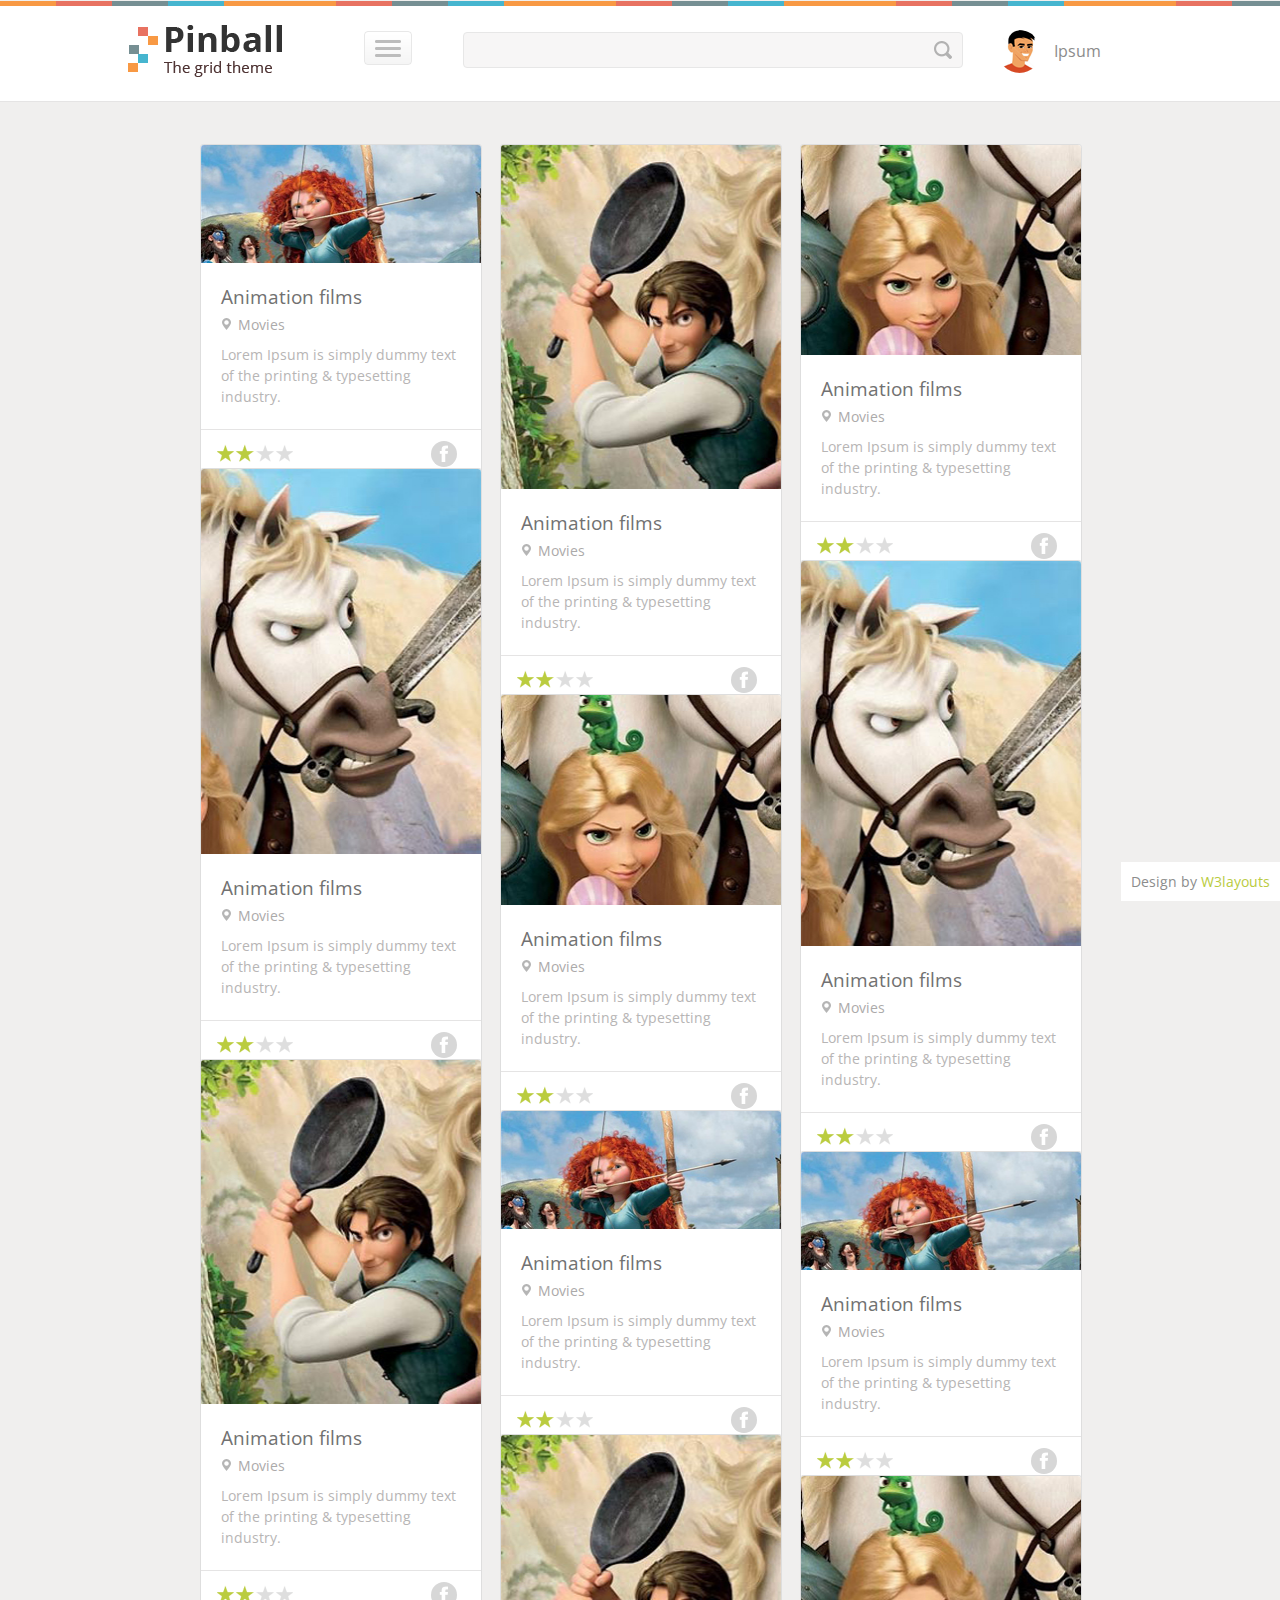
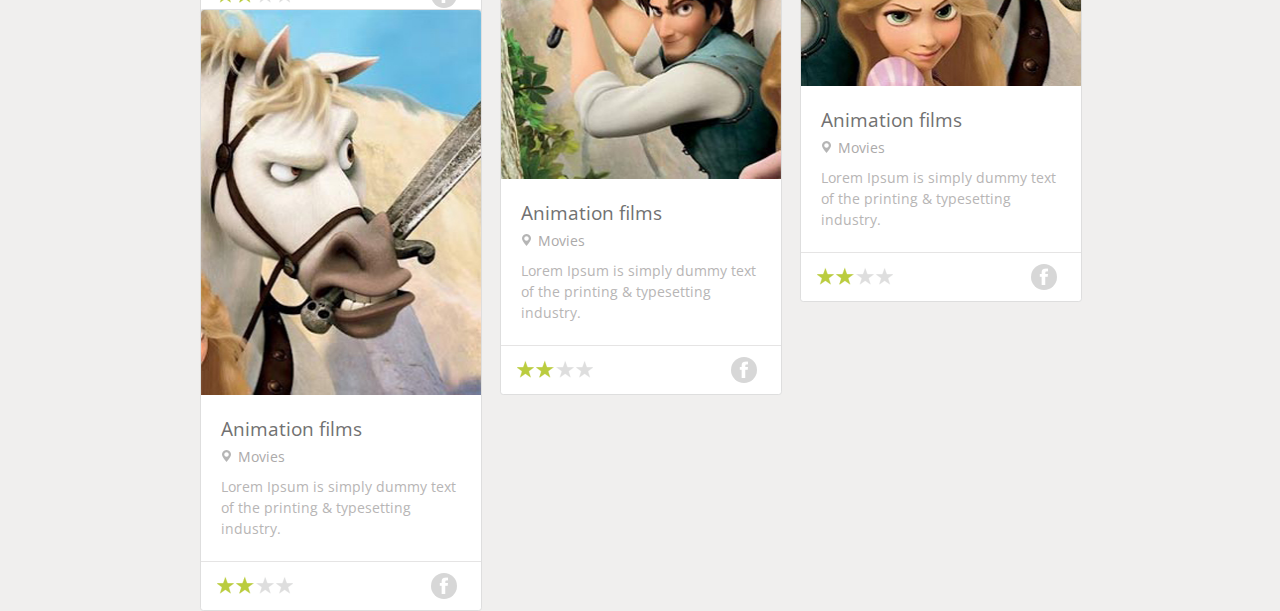
<file: web/index.html>
<!--
Author: W3layouts
Author URL: http://w3layouts.com
License: Creative Commons Attribution 3.0 Unported
License URL: http://creativecommons.org/licenses/by/3.0/
-->
<!DOCTYPE HTML>
<html>
	<head>
		<title>Pinball Website Template | Home :: w3layouts</title>
		<link href="css/style.css" rel='stylesheet' type='text/css' />
		<meta name="viewport" content="width=device-width, initial-scale=1">
		<link rel="shortcut icon" type="image/x-icon" href="images/fav-icon.png" />
		<script type="application/x-javascript"> addEventListener("load", function() { setTimeout(hideURLbar, 0); }, false); function hideURLbar(){ window.scrollTo(0,1); } </script>
		</script>
		<!----webfonts---->
		<link href='http://fonts.googleapis.com/css?family=Open+Sans:400,300,600,700,800' rel='stylesheet' type='text/css'>
		<!----//webfonts---->
		<!-- Global CSS for the page and tiles -->
  		<link rel="stylesheet" href="css/main.css">
  		<!-- //Global CSS for the page and tiles -->
		<!---start-click-drop-down-menu----->
		<script src="js/jquery.min.js"></script>
        <!----start-dropdown--->
         <script type="text/javascript">
			var $ = jQuery.noConflict();
				$(function() {
					$('#activator').click(function(){
						$('#box').animate({'top':'0px'},500);
					});
					$('#boxclose').click(function(){
					$('#box').animate({'top':'-700px'},500);
					});
				});
				$(document).ready(function(){
				//Hide (Collapse) the toggle containers on load
				$(".toggle_container").hide(); 
				//Switch the "Open" and "Close" state per click then slide up/down (depending on open/close state)
				$(".trigger").click(function(){
					$(this).toggleClass("active").next().slideToggle("slow");
						return false; //Prevent the browser jump to the link anchor
				});
									
			});
		</script>
        <!----//End-dropdown--->
		<!---//End-click-drop-down-menu----->
	</head>
	<body>
		<!---start-wrap---->
			<!---start-header---->
			<div class="header">
				<div class="wrap">
				<div class="logo">
					<a href="index.html"><img src="images/logo.png" title="pinbal" /></a>
				</div>
				<div class="nav-icon">
					 <a href="#" class="right_bt" id="activator"><span> </span> </a>
				</div>
				 <div class="box" id="box">
					 <div class="box_content">        					                         
						<div class="box_content_center">
						 	<div class="form_content">
								<div class="menu_box_list">
									<ul>
										<li><a href="#"><span>home</span></a></li>
										<li><a href="#"><span>About</span></a></li>
										<li><a href="#"><span>Works</span></a></li>
										<li><a href="#"><span>Clients</span></a></li>
										<li><a href="#"><span>Blog</span></a></li>
										<li><a href="contact.html"><span>Contact</span></a></li>
										<div class="clear"> </div>
									</ul>
								</div>
								<a class="boxclose" id="boxclose"> <span> </span></a>
							</div>                                  
						</div> 	
					</div> 
				</div>       	  
				<div class="top-searchbar">
					<form>
						<input type="text" /><input type="submit" value="" />
					</form>
				</div>
				<div class="userinfo">
					<div class="user">
						<ul>
							<li><a href="#"><img src="images/user-pic.png" title="user-name" /><span>Ipsum</span></a></li>
						</ul>
					</div>
				</div>
				<div class="clear"> </div>
			</div>
		</div>
		<!---//End-header---->
		<!---start-content---->
		<div class="content">
			<div class="wrap">
			 <div id="main" role="main">
			      <ul id="tiles">
			        <!-- These are our grid blocks -->
			        <li onclick="location.href='single-page.html';">
			        	<img src="images/img1.jpg" width="282" height="118">
			        	<div class="post-info">
			        		<div class="post-basic-info">
				        		<h3><a href="#">Animation films</a></h3>
				        		<span><a href="#"><label> </label>Movies</a></span>
				        		<p>Lorem Ipsum is simply dummy text of the printing & typesetting industry.</p>
			        		</div>
			        		<div class="post-info-rate-share">
			        			<div class="rateit">
			        				<span> </span>
			        			</div>
			        			<div class="post-share">
			        				<span> </span>
			        			</div>
			        			<div class="clear"> </div>
			        		</div>
			        	</div>
			        </li>
			        <li onclick="location.href='single-page.html';">
			        	<img src="images/img2.jpg" width="282" height="344">
						<div class="post-info">
			        		<div class="post-basic-info">
				        		<h3><a href="#">Animation films</a></h3>
				        		<span><a href="#"><label> </label>Movies</a></span>
				        		<p>Lorem Ipsum is simply dummy text of the printing & typesetting industry.</p>
			        		</div>
			        		<div class="post-info-rate-share">
			        			<div class="rateit">
			        				<span> </span>
			        			</div>
			        			<div class="post-share">
			        				<span> </span>
			        			</div>
			        			<div class="clear"> </div>
			        		</div>
			        	</div>
					</li>
			        <li onclick="location.href='single-page.html';">
			        	<img src="images/img3.jpg" width="282" height="210">
			        	<div class="post-info">
			        		<div class="post-basic-info">
				        		<h3><a href="#">Animation films</a></h3>
				        		<span><a href="#"><label> </label>Movies</a></span>
				        		<p>Lorem Ipsum is simply dummy text of the printing & typesetting industry.</p>
			        		</div>
			        		<div class="post-info-rate-share">
			        			<div class="rateit">
			        				<span> </span>
			        			</div>
			        			<div class="post-share">
			        				<span> </span>
			        			</div>
			        			<div class="clear"> </div>
			        		</div>
			        	</div>
			        </li>
			        <li onclick="location.href='single-page.html';">
			        	<img src="images/img4.jpg" width="282" height="385">
			        	<div class="post-info">
			        		<div class="post-basic-info">
				        		<h3><a href="#">Animation films</a></h3>
				        		<span><a href="#"><label> </label>Movies</a></span>
				        		<p>Lorem Ipsum is simply dummy text of the printing & typesetting industry.</p>
			        		</div>
			        		<div class="post-info-rate-share">
			        			<div class="rateit">
			        				<span> </span>
			        			</div>
			        			<div class="post-share">
			        				<span> </span>
			        			</div>
			        			<div class="clear"> </div>
			        		</div>
			        	</div>
			        </li>
			        <!----//--->
			        <li onclick="location.href='single-page.html';">
			        	<img src="images/img4.jpg" width="282" height="385">
			        	<div class="post-info">
			        		<div class="post-basic-info">
				        		<h3><a href="#">Animation films</a></h3>
				        		<span><a href="#"><label> </label>Movies</a></span>
				        		<p>Lorem Ipsum is simply dummy text of the printing & typesetting industry.</p>
			        		</div>
			        		<div class="post-info-rate-share">
			        			<div class="rateit">
			        				<span> </span>
			        			</div>
			        			<div class="post-share">
			        				<span> </span>
			        			</div>
			        			<div class="clear"> </div>
			        		</div>
			        	</div>
			        </li>
			        <li onclick="location.href='single-page.html';">
			        	<img src="images/img3.jpg" width="282" height="210">
			        	<div class="post-info">
			        		<div class="post-basic-info">
				        		<h3><a href="#">Animation films</a></h3>
				        		<span><a href="#"><label> </label>Movies</a></span>
				        		<p>Lorem Ipsum is simply dummy text of the printing & typesetting industry.</p>
			        		</div>
			        		<div class="post-info-rate-share">
			        			<div class="rateit">
			        				<span> </span>
			        			</div>
			        			<div class="post-share">
			        				<span> </span>
			        			</div>
			        			<div class="clear"> </div>
			        		</div>
			        	</div>
			        </li>
			        <li onclick="location.href='single-page.html';">
			        	<img src="images/img2.jpg" width="282" height="344">
						<div class="post-info">
			        		<div class="post-basic-info">
				        		<h3><a href="#">Animation films</a></h3>
				        		<span><a href="#"><label> </label>Movies</a></span>
				        		<p>Lorem Ipsum is simply dummy text of the printing & typesetting industry.</p>
			        		</div>
			        		<div class="post-info-rate-share">
			        			<div class="rateit">
			        				<span> </span>
			        			</div>
			        			<div class="post-share">
			        				<span> </span>
			        			</div>
			        			<div class="clear"> </div>
			        		</div>
			        	</div>
					</li>
					  <li onclick="location.href='single-page.html';">
			        	<img src="images/img1.jpg" width="282" height="118">
			        	<div class="post-info">
			        		<div class="post-basic-info">
				        		<h3><a href="#">Animation films</a></h3>
				        		<span><a href="#"><label> </label>Movies</a></span>
				        		<p>Lorem Ipsum is simply dummy text of the printing & typesetting industry.</p>
			        		</div>
			        		<div class="post-info-rate-share">
			        			<div class="rateit">
			        				<span> </span>
			        			</div>
			        			<div class="post-share">
			        				<span> </span>
			        			</div>
			        			<div class="clear"> </div>
			        		</div>
			        	</div>
			        </li>
			        <!----//--->
			         <li onclick="location.href='single-page.html';">
			        	<img src="images/img1.jpg" width="282" height="118">
			        	<div class="post-info">
			        		<div class="post-basic-info">
				        		<h3><a href="#">Animation films</a></h3>
				        		<span><a href="#"><label> </label>Movies</a></span>
				        		<p>Lorem Ipsum is simply dummy text of the printing & typesetting industry.</p>
			        		</div>
			        		<div class="post-info-rate-share">
			        			<div class="rateit">
			        				<span> </span>
			        			</div>
			        			<div class="post-share">
			        				<span> </span>
			        			</div>
			        			<div class="clear"> </div>
			        		</div>
			        	</div>
			        </li>
			        <li onclick="location.href='single-page.html';">
			        	<img src="images/img2.jpg" width="282" height="344">
						<div class="post-info">
			        		<div class="post-basic-info">
				        		<h3><a href="#">Animation films</a></h3>
				        		<span><a href="#"><label> </label>Movies</a></span>
				        		<p>Lorem Ipsum is simply dummy text of the printing & typesetting industry.</p>
			        		</div>
			        		<div class="post-info-rate-share">
			        			<div class="rateit">
			        				<span> </span>
			        			</div>
			        			<div class="post-share">
			        				<span> </span>
			        			</div>
			        			<div class="clear"> </div>
			        		</div>
			        	</div>
					</li>
			        <li onclick="location.href='single-page.html';">
			        	<img src="images/img3.jpg" width="282" height="210">
			        	<div class="post-info">
			        		<div class="post-basic-info">
				        		<h3><a href="#">Animation films</a></h3>
				        		<span><a href="#"><label> </label>Movies</a></span>
				        		<p>Lorem Ipsum is simply dummy text of the printing & typesetting industry.</p>
			        		</div>
			        		<div class="post-info-rate-share">
			        			<div class="rateit">
			        				<span> </span>
			        			</div>
			        			<div class="post-share">
			        				<span> </span>
			        			</div>
			        			<div class="clear"> </div>
			        		</div>
			        	</div>
			        </li>
			        <li onclick="location.href='single-page.html';">
			        	<img src="images/img4.jpg" width="282" height="385">
			        	<div class="post-info">
			        		<div class="post-basic-info">
				        		<h3><a href="#">Animation films</a></h3>
				        		<span><a href="#"><label> </label>Movies</a></span>
				        		<p>Lorem Ipsum is simply dummy text of the printing & typesetting industry.</p>
			        		</div>
			        		<div class="post-info-rate-share">
			        			<div class="rateit">
			        				<span> </span>
			        			</div>
			        			<div class="post-share">
			        				<span> </span>
			        			</div>
			        			<div class="clear"> </div>
			        		</div>
			        	</div>
			        </li>
			        <!-- End of grid blocks -->
			      </ul>
			    </div>
			</div>
		</div>
		<!---//End-content---->
		<!----wookmark-scripts---->
		  <script src="js/jquery.imagesloaded.js"></script>
		  <script src="js/jquery.wookmark.js"></script>
		  <script type="text/javascript">
		    (function ($){
		      var $tiles = $('#tiles'),
		          $handler = $('li', $tiles),
		          $main = $('#main'),
		          $window = $(window),
		          $document = $(document),
		          options = {
		            autoResize: true, // This will auto-update the layout when the browser window is resized.
		            container: $main, // Optional, used for some extra CSS styling
		            offset: 20, // Optional, the distance between grid items
		            itemWidth:280 // Optional, the width of a grid item
		          };
		      /**
		       * Reinitializes the wookmark handler after all images have loaded
		       */
		      function applyLayout() {
		        $tiles.imagesLoaded(function() {
		          // Destroy the old handler
		          if ($handler.wookmarkInstance) {
		            $handler.wookmarkInstance.clear();
		          }
		
		          // Create a new layout handler.
		          $handler = $('li', $tiles);
		          $handler.wookmark(options);
		        });
		      }
		      /**
		       * When scrolled all the way to the bottom, add more tiles
		       */
		      function onScroll() {
		        // Check if we're within 100 pixels of the bottom edge of the broser window.
		        var winHeight = window.innerHeight ? window.innerHeight : $window.height(), // iphone fix
		            closeToBottom = ($window.scrollTop() + winHeight > $document.height() - 100);
		
		        if (closeToBottom) {
		          // Get the first then items from the grid, clone them, and add them to the bottom of the grid
		          var $items = $('li', $tiles),
		              $firstTen = $items.slice(0, 10);
		          $tiles.append($firstTen.clone());
		
		          applyLayout();
		        }
		      };
		
		      // Call the layout function for the first time
		      applyLayout();
		
		      // Capture scroll event.
		      $window.bind('scroll.wookmark', onScroll);
		    })(jQuery);
		  </script>
		<!----//wookmark-scripts---->
		<!----start-footer--->
		<div class="footer">
			<p>Design by <a href="http://w3layouts.com/">W3layouts</a></p>
		</div>
		<!----//End-footer--->
		<!---//End-wrap---->
	</body>
</html>
</file>
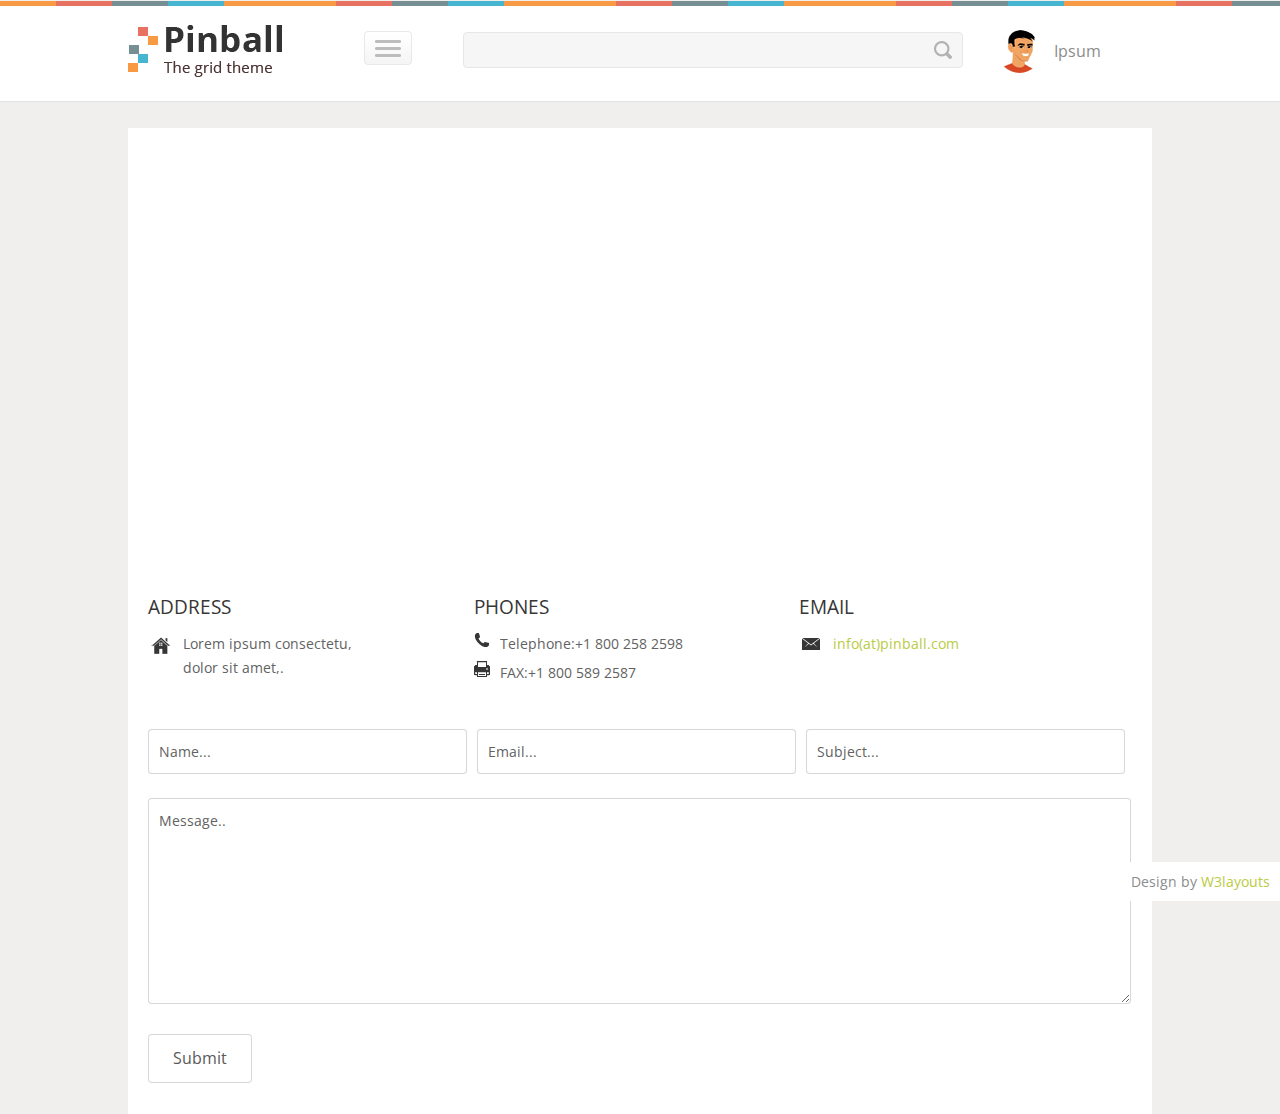
<file: web/contact.html>
<!--
Author: W3layouts
Author URL: http://w3layouts.com
License: Creative Commons Attribution 3.0 Unported
License URL: http://creativecommons.org/licenses/by/3.0/
-->
<!DOCTYPE HTML>
<html>
	<head>
		<title>Pinball Website Template | Contact :: w3layouts</title>
		<link href="css/style.css" rel='stylesheet' type='text/css' />
		<meta name="viewport" content="width=device-width, initial-scale=1">
		<link rel="shortcut icon" type="image/x-icon" href="images/fav-icon.png" />
		<script type="application/x-javascript"> addEventListener("load", function() { setTimeout(hideURLbar, 0); }, false); function hideURLbar(){ window.scrollTo(0,1); } </script>
		</script>
		<!----webfonts---->
		<link href='http://fonts.googleapis.com/css?family=Open+Sans:400,300,600,700,800' rel='stylesheet' type='text/css'>
		<!----//webfonts---->
		<!---start-click-drop-down-menu----->
		<script src="js/jquery.min.js"></script>
        <!----start-dropdown--->
         <script type="text/javascript">
			var $ = jQuery.noConflict();
				$(function() {
					$('#activator').click(function(){
						$('#box').animate({'top':'0px'},500);
					});
					$('#boxclose').click(function(){
					$('#box').animate({'top':'-700px'},500);
					});
				});
				$(document).ready(function(){
				//Hide (Collapse) the toggle containers on load
				$(".toggle_container").hide(); 
				//Switch the "Open" and "Close" state per click then slide up/down (depending on open/close state)
				$(".trigger").click(function(){
					$(this).toggleClass("active").next().slideToggle("slow");
						return false; //Prevent the browser jump to the link anchor
				});
									
			});
		</script>
        <!----//End-dropdown--->
	</head>
	<body>
		<!---start-wrap---->
			<!---start-header---->
			<div class="header">
				<div class="wrap">
				<div class="logo">
					<a href="index.html"><img src="images/logo.png" title="pinbal" /></a>
				</div>
				<div class="nav-icon">
					 <a href="#" class="right_bt" id="activator"><span> </span> </a>
				</div>
				 <div class="box" id="box">
					 <div class="box_content">        					                         
						<div class="box_content_center">
						 	<div class="form_content">
								<div class="menu_box_list">
									<ul>
										<li><a href="#"><span>home</span></a></li>
										<li><a href="#"><span>About</span></a></li>
										<li><a href="#"><span>Works</span></a></li>
										<li><a href="#"><span>Clients</span></a></li>
										<li><a href="#"><span>Blog</span></a></li>
										<li><a href="contact.html"><span>Contact</span></a></li>
										<div class="clear"> </div>
									</ul>
								</div>
								<a class="boxclose" id="boxclose"> <span> </span></a>
							</div>                                  
						</div> 	
					</div> 
				</div>       	  
				<div class="top-searchbar">
					<form>
						<input type="text" /><input type="submit" value="" />
					</form>
				</div>
				<div class="userinfo">
					<div class="user">
						<ul>
							<li><a href="#"><img src="images/user-pic.png" title="user-name" /><span>Ipsum</span></a></li>
						</ul>
					</div>
				</div>
				<div class="clear"> </div>
			</div>
		</div>
		<!---//End-header---->
		<!---start-content---->
		<div class="content">
			<div class="wrap">
				<div class="contact-info">
					<div class="map">
					 	<iframe width="100%" height="400" frameborder="0" scrolling="no" marginheight="0" marginwidth="0" src="https://maps.google.co.in/maps?f=q&amp;source=s_q&amp;hl=en&amp;geocode=&amp;q=Lighthouse+Point,+FL,+United+States&amp;aq=4&amp;oq=light&amp;sll=26.275636,-80.087265&amp;sspn=0.04941,0.104628&amp;ie=UTF8&amp;hq=&amp;hnear=Lighthouse+Point,+Broward,+Florida,+United+States&amp;t=m&amp;z=14&amp;ll=26.275636,-80.087265&amp;output=embed"></iframe><br><small><a href="https://maps.google.co.in/maps?f=q&amp;source=embed&amp;hl=en&amp;geocode=&amp;q=Lighthouse+Point,+FL,+United+States&amp;aq=4&amp;oq=light&amp;sll=26.275636,-80.087265&amp;sspn=0.04941,0.104628&amp;ie=UTF8&amp;hq=&amp;hnear=Lighthouse+Point,+Broward,+Florida,+United+States&amp;t=m&amp;z=14&amp;ll=26.275636,-80.087265" style="color:#666;text-align:left;font-size:12px"></a></small>
					 </div>
					 <div class="contact-grids">
							 <div class="col_1_of_bottom span_1_of_first1">
								    <h5>Address</h5>
								    <ul class="list3">
										<li>
											<img src="images/home.png" alt="">
											<div class="extra-wrap">
											 <p>Lorem ipsum  consectetu,<br>dolor sit amet,.</p>
											</div>
										</li>
									</ul>
							    </div>
								<div class="col_1_of_bottom span_1_of_first1">
								    <h5>Phones</h5>
									<ul class="list3">
										<li>
											   <img src="images/phone.png" alt="">
											<div class="extra-wrap">
												<p><span>Telephone:</span>+1 800 258 2598</p>
											</div>
												<img src="images/fax.png" alt="">
											<div class="extra-wrap">
												<p><span>FAX:</span>+1 800 589 2587</p>
											</div>
										</li>
									</ul>
								</div>
								<div class="col_1_of_bottom span_1_of_first1">
									 <h5>Email</h5>
								    <ul class="list3">
										<li>
											<img src="images/email.png" alt="">
											<div class="extra-wrap">
											  <p><span class="mail"><a href="mailto:yoursite.com">info(at)pinball.com</a></span></p>
											</div>
										</li>
									</ul>
							    </div>
								<div class="clear"></div>
							 </div>
							 	<form method="post" action="contact-post.html">
							          <div class="contact-form">
										<div class="contact-to">
					                     	<input type="text" class="text" value="Name..." onfocus="this.value = '';" onblur="if (this.value == '') {this.value = 'Name...';}">
										 	<input type="text" class="text" value="Email..." onfocus="this.value = '';" onblur="if (this.value == '') {this.value = 'Email...';}">
										 	<input type="text" class="text" value="Subject..." onfocus="this.value = '';" onblur="if (this.value == '') {this.value = 'Subject...';}">
										</div>
										<div class="text2">
						                   <textarea value="Message:" onfocus="this.value = '';" onblur="if (this.value == '') {this.value = 'Message';}">Message..</textarea>
						                </div>
						               <span><input type="submit" class="" value="Submit"></span>
						                <div class="clear"></div>
						               </div>
						           </form>
								</div>
			</div>
		</div>
		<!----start-footer--->
		<div class="footer">
			<p>Design by <a href="http://w3layouts.com/">W3layouts</a></p>
		</div>
		<!----//End-footer--->
		<!---//End-wrap---->
	</body>
</html>
</file>
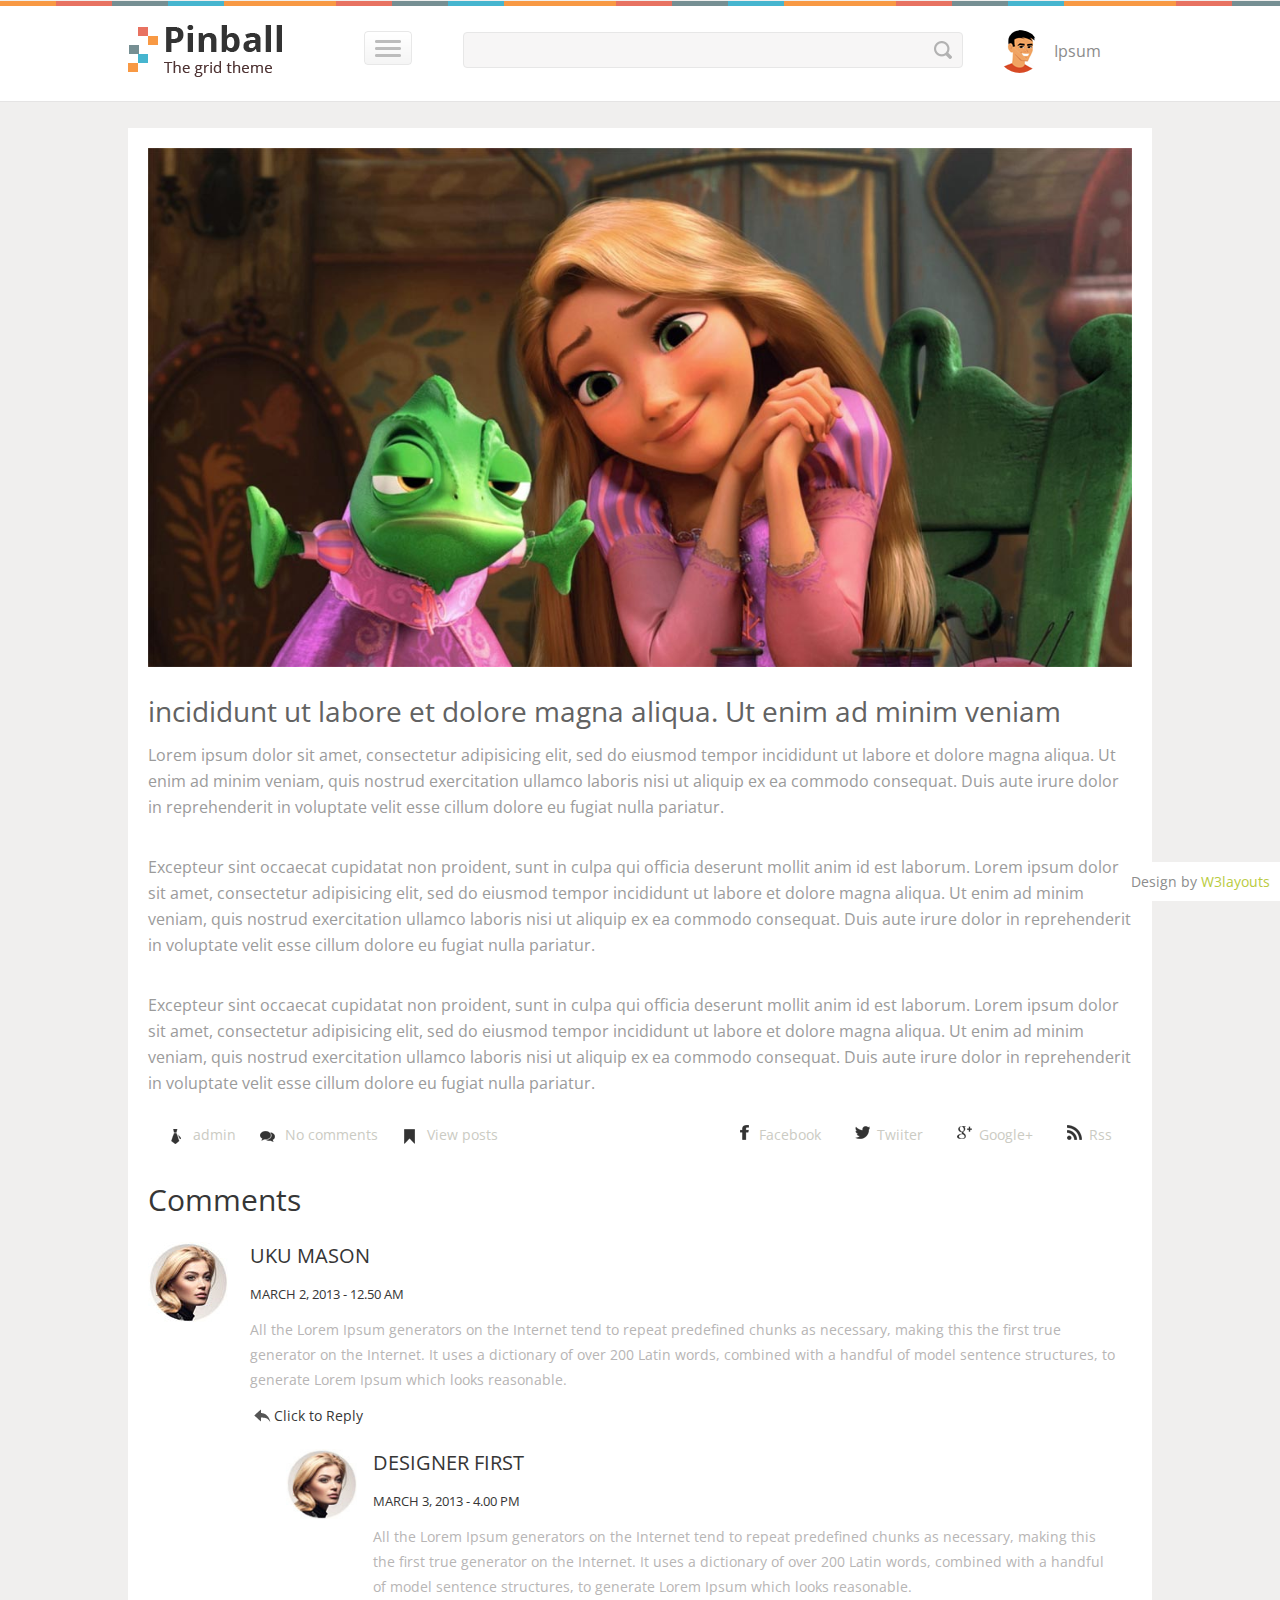
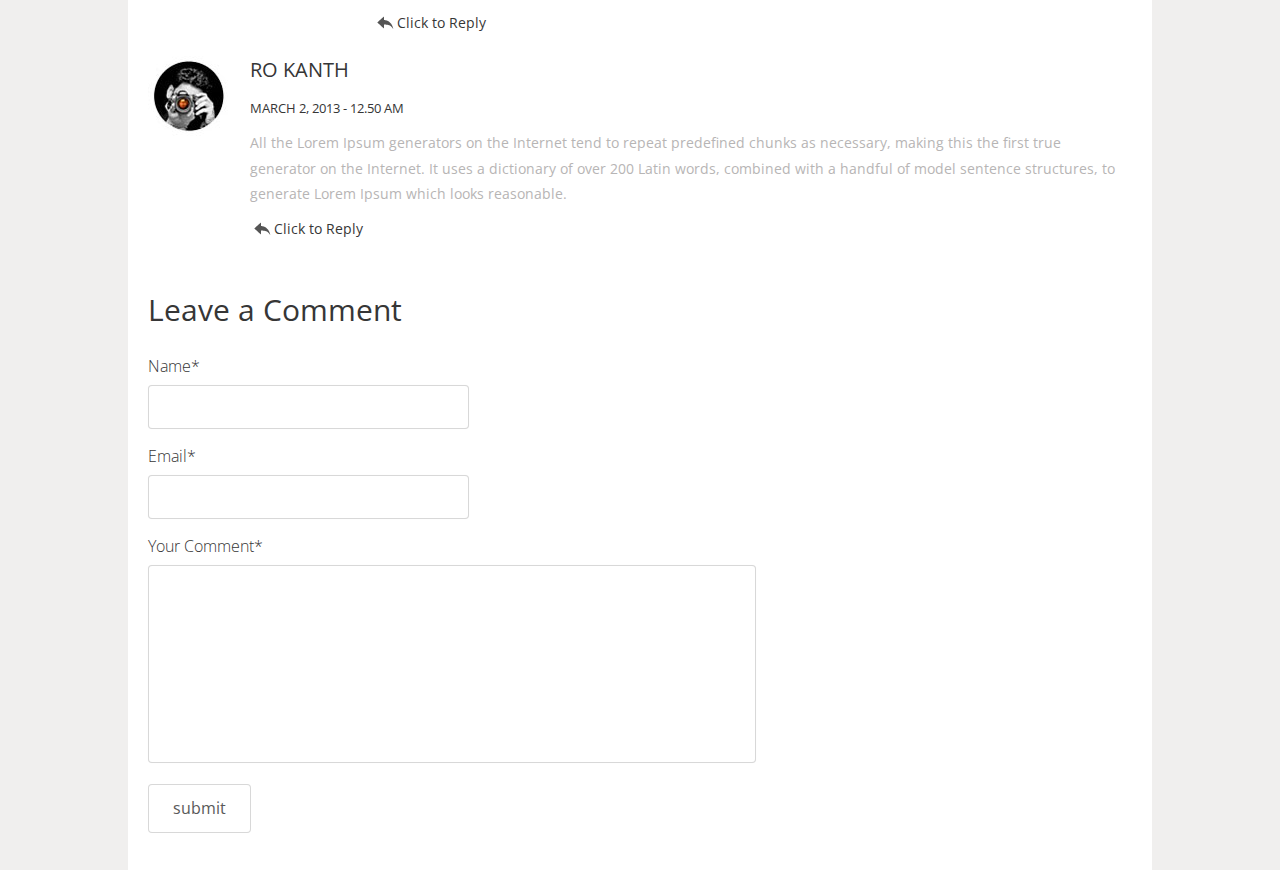
<file: web/single-page.html>
<!--
Author: W3layouts
Author URL: http://w3layouts.com
License: Creative Commons Attribution 3.0 Unported
License URL: http://creativecommons.org/licenses/by/3.0/
-->
<!DOCTYPE HTML>
<html>
	<head>
		<title>Pinball Website Template | single-page :: w3layouts</title>
		<link href="css/style.css" rel='stylesheet' type='text/css' />
		<meta name="viewport" content="width=device-width, initial-scale=1">
		<link rel="shortcut icon" type="image/x-icon" href="images/fav-icon.png" />
		<script type="application/x-javascript"> addEventListener("load", function() { setTimeout(hideURLbar, 0); }, false); function hideURLbar(){ window.scrollTo(0,1); } </script>
		</script>
		<!----webfonts---->
		<link href='http://fonts.googleapis.com/css?family=Open+Sans:400,300,600,700,800' rel='stylesheet' type='text/css'>
		<!----//webfonts---->
		<!---start-click-drop-down-menu----->
		<script src="js/jquery.min.js"></script>
        <!----start-dropdown--->
         <script type="text/javascript">
			var $ = jQuery.noConflict();
				$(function() {
					$('#activator').click(function(){
						$('#box').animate({'top':'0px'},500);
					});
					$('#boxclose').click(function(){
					$('#box').animate({'top':'-700px'},500);
					});
				});
				$(document).ready(function(){
				//Hide (Collapse) the toggle containers on load
				$(".toggle_container").hide(); 
				//Switch the "Open" and "Close" state per click then slide up/down (depending on open/close state)
				$(".trigger").click(function(){
					$(this).toggleClass("active").next().slideToggle("slow");
						return false; //Prevent the browser jump to the link anchor
				});
									
			});
		</script>
        <!----//End-dropdown--->
	</head>
	<body>
		<!---start-wrap---->
			<!---start-header---->
			<div class="header">
				<div class="wrap">
				<div class="logo">
					<a href="index.html"><img src="images/logo.png" title="pinbal" /></a>
				</div>
				<div class="nav-icon">
					 <a href="#" class="right_bt" id="activator"><span> </span> </a>
				</div>
				 <div class="box" id="box">
					 <div class="box_content">        					                         
						<div class="box_content_center">
						 	<div class="form_content">
								<div class="menu_box_list">
									<ul>
										<li><a href="#"><span>home</span></a></li>
										<li><a href="#"><span>About</span></a></li>
										<li><a href="#"><span>Works</span></a></li>
										<li><a href="#"><span>Clients</span></a></li>
										<li><a href="#"><span>Blog</span></a></li>
										<li><a href="contact.html"><span>Contact</span></a></li>
										<div class="clear"> </div>
									</ul>
								</div>
								<a class="boxclose" id="boxclose"> <span> </span></a>
							</div>                                  
						</div> 	
					</div> 
				</div>       	  
				<div class="top-searchbar">
					<form>
						<input type="text" /><input type="submit" value="" />
					</form>
				</div>
				<div class="userinfo">
					<div class="user">
						<ul>
							<li><a href="#"><img src="images/user-pic.png" title="user-name" /><span>Ipsum</span></a></li>
						</ul>
					</div>
				</div>
				<div class="clear"> </div>
			</div>
		</div>
		<!---//End-header---->
		<!---start-content---->
		<div class="content">
			<div class="wrap">
			<div class="single-page">
							<div class="single-page-artical">
								<div class="artical-content">
									<img src="images/single-post-pic.jpg" title="banner1">
									<h3><a href="#">incididunt ut labore et dolore magna aliqua. Ut enim ad minim veniam</a></h3>
									<p>Lorem ipsum dolor sit amet, consectetur adipisicing elit, sed do eiusmod tempor incididunt ut labore et dolore magna aliqua. Ut enim ad minim veniam, quis nostrud exercitation ullamco laboris nisi ut aliquip ex ea commodo consequat. Duis aute irure dolor in reprehenderit in voluptate velit esse cillum dolore eu fugiat nulla pariatur.</p> <p class="para1">Excepteur sint occaecat cupidatat non proident, sunt in culpa qui officia deserunt mollit anim id est laborum.
									Lorem ipsum dolor sit amet, consectetur adipisicing elit, sed do eiusmod tempor incididunt ut labore et dolore magna aliqua. Ut enim ad minim veniam, quis nostrud exercitation ullamco laboris nisi ut aliquip ex ea commodo consequat. Duis aute irure dolor in reprehenderit in voluptate velit esse cillum dolore eu fugiat nulla pariatur. </p> <p class="para2">Excepteur sint occaecat cupidatat non proident, sunt in culpa qui officia deserunt mollit anim id est laborum.
								 Lorem ipsum dolor sit amet, consectetur adipisicing elit, sed do eiusmod tempor incididunt ut labore et dolore magna aliqua. Ut enim ad minim veniam, quis nostrud exercitation ullamco laboris nisi ut aliquip ex ea commodo consequat. Duis aute irure dolor in reprehenderit in voluptate velit esse cillum dolore eu fugiat nulla pariatur.</p> 
								    </div>
								    <div class="artical-links">
		  						 	<ul>
		  						 		<li><a href="#"><img src="images/blog-icon2.png" title="Admin"><span>admin</span></a></li>
		  						 		<li><a href="#"><img src="images/blog-icon3.png" title="Comments"><span>No comments</span></a></li>
		  						 		<li><a href="#"><img src="images/blog-icon4.png" title="Lables"><span>View posts</span></a></li>
		  						 	</ul>
		  						 </div>
		  						 <div class="share-artical">
		  						 	<ul>
		  						 		<li><a href="#"><img src="images/facebooks.png" title="facebook">Facebook</a></li>
		  						 		<li><a href="#"><img src="images/twiter.png" title="Twitter">Twiiter</a></li>
		  						 		<li><a href="#"><img src="images/google+.png" title="google+">Google+</a></li>
		  						 		<li><a href="#"><img src="images/rss.png" title="rss">Rss</a></li>
		  						 	</ul>
		  						 </div>
		  						 <div class="clear"> </div>
							</div>
							<!---start-comments-section--->
							<div class="comment-section">
				<div class="grids_of_2">
					<h2>Comments</h2>
					<div class="grid1_of_2">
						<div class="grid_img">
							<a href=""><img src="images/pic10.jpg" alt=""></a>
						</div>
						<div class="grid_text">
							<h4 class="style1 list"><a href="#">Uku Mason</a></h4>
							<h3 class="style">march 2, 2013 - 12.50 AM</h3>
							<p class="para top"> All the Lorem Ipsum generators on the Internet tend to repeat predefined chunks as necessary, making this the first true generator on the Internet. It uses a dictionary of over 200 Latin words, combined with a handful of model sentence structures, to generate Lorem Ipsum which looks reasonable.</p>
							<a href="" class="btn1">Click to Reply</a>
						</div>
						<div class="clear"></div>
					</div>
					<div class="grid1_of_2 left">
						<div class="grid_img">
							<a href=""><img src="images/pic10.jpg" alt=""></a>
						</div>
						<div class="grid_text">
							<h4 class="style1 list"><a href="#">Designer First</a></h4>
							<h3 class="style">march 3, 2013 - 4.00 PM</h3>
							<p class="para top"> All the Lorem Ipsum generators on the Internet tend to repeat predefined chunks as necessary, making this the first true generator on the Internet. It uses a dictionary of over 200 Latin words, combined with a handful of model sentence structures, to generate Lorem Ipsum which looks reasonable.</p>
							<a href="" class="btn1">Click to Reply</a>
						</div>
						<div class="clear"></div>
					</div>
					<div class="grid1_of_2">
						<div class="grid_img">
							<a href=""><img src="images/pic12.jpg" alt=""></a>
						</div>
						<div class="grid_text">
							<h4 class="style1 list"><a href="#">Ro Kanth</a></h4>
							<h3 class="style">march 2, 2013 - 12.50 AM</h3>
							<p class="para top"> All the Lorem Ipsum generators on the Internet tend to repeat predefined chunks as necessary, making this the first true generator on the Internet. It uses a dictionary of over 200 Latin words, combined with a handful of model sentence structures, to generate Lorem Ipsum which looks reasonable.</p>
							<a href="" class="btn1">Click to Reply</a>
						</div>
						<div class="clear"></div>
					</div>								
						<div class="artical-commentbox">
						 	<h2>Leave a Comment</h2>
				  			<div class="table-form">
								<form action="#" method="post" name="post_comment">
									<div>
										<label>Name<span>*</span></label>
										<input type="text" value=" ">
									</div>
									<div>
										<label>Email<span>*</span></label>
										<input type="text" value=" ">
									</div>
									<div>
										<label>Your Comment<span>*</span></label>
										<textarea> </textarea>	
									</div>
								</form>
								<input type="submit" value="submit">
									
							</div>
							<div class="clear"> </div>
				  		</div>			
					</div>
			</div>
							<!---//End-comments-section--->
						</div>
						 </div>
		</div>
		<!----start-footer--->
		<div class="footer">
			<p>Design by <a href="http://w3layouts.com/">W3layouts</a></p>
		</div>
		<!----//End-footer--->
		<!---//End-wrap---->
	</body>
</html>
</file>
<file: web/css/main.css>
/**
 * Grid container
 */
#main {
	margin-top: 9em;
}
#tiles {
  list-style-type: none;
  position: relative; /** Needed to ensure items are laid out relative to this container **/
  margin: 0;
  padding: 0;
}
#tiles li:hover img{
	opacity:0.8;
}
/**
 * Grid items
 */
#tiles li {
 	width: 280px;
	background-color: #ffffff;
	border: 1px solid #dedede;
	border-radius: 2px;
	-moz-border-radius: 2px;
	-webkit-border-radius: 2px;
	display: none;
	cursor: pointer;
	border-radius: 0.2em;
}
#tiles li img{
	border-top-left-radius:0.2em;
	border-top-right-radius:0.2em;
}
#tiles li.inactive {
  visibility: hidden;
  opacity: 0;
}

#tiles li img {
 	display: block;
}

/**
 * Grid item text
 */

footer {
  text-align: center;

}

footer a {
  color: #435DC5;
  text-decoration: none;
}

/**
 * Progress bar for imagesLoaded
 */
.progress-bar {
  background-color: #0BC20B;
  height: 2px;
  position: absolute;
  top: 0;
  left: 0;
  right: 0;
  width: 0;
  box-shadow: 0 1px 3px rgba(11, 194, 11, 0.2);
  -webkit-transition: width 0.3s ease-out;
     -moz-transition: width 0.3s ease-out;
       -o-transition: width 0.3s ease-out;
          transition: width 0.3s ease-out;
}

/**
 * Placerholder css
 */
.wookmark-placeholder {
          border-radius: 2px;
     -moz-border-radius: 2px;
  -webkit-border-radius: 2px;
  background-color: #eee;
  border: 1px solid #dedede;
  z-index: -1;
}

.example-tiles {
  position: relative; /** Needed to ensure items are laid out relative to this container **/
  margin: 0;
  padding: 0;
}

.example-tiles li {
  display: block;
  list-style-type: none;
  float: left;
  margin: 5px;
  -webkit-transition: all 0.3s ease-out;
     -moz-transition: all 0.3s ease-out;
       -o-transition: all 0.3s ease-out;
          transition: all 0.3s ease-out;
}

.example-tiles a,
.example-tiles a:hover {
  color: #555;
  background-color: #eee;
  text-align: center;
  display: table-cell;
  vertical-align: middle;
  width: 200px;
  height: 200px;
  font-size: 2em;
  font-weight: bold;
  text-decoration: none;
  border: 1px solid #ddd;
  box-shadow: 0 1px 3px rgba(0, 0, 0, 0.4);
  padding: 5px 8px;
  border-radius: 3px;
}

.example-tiles a:hover {
  background-color: #ddd;
}
/*--media Quries for 640px-monitors-*/
@media only screen and (max-width:640px) and (min-width:480px) {
	#main {
		margin-top: 7em;
	}
}
/*--media Quries for 480px-monitors-*/
@media only screen and (max-width:480px) and (min-width:320px) {
	#main {
		margin-top: 9.5em;
	}
}
/*--media Quries for 320px-monitors-*/
@media only screen and (max-width:320px) and (min-width:240px) {
	#main {
		margin-top: 9em;
	}
	#tiles li {
		width: 266px;
	}
}
</file>
<file: web/css/style.css>
/* reset */
html,body,div,span,applet,object,iframe,h1,h2,h3,h4,h5,h6,p,blockquote,pre,a,abbr,acronym,address,big,cite,code,del,dfn,em,img,ins,kbd,q,s,samp,small,strike,strong,sub,sup,tt,var,b,u,i,dl,dt,dd,ol,nav ul,nav li,fieldset,form,label,legend,table,caption,tbody,tfoot,thead,tr,th,td,article,aside,canvas,details,embed,figure,figcaption,footer,header,hgroup,menu,nav,output,ruby,section,summary,time,mark,audio,video{margin:0;padding:0;border:0;font-size:100%;font:inherit;vertical-align:baseline;}
article, aside, details, figcaption, figure,footer, header, hgroup, menu, nav, section {display: block;}
ol,ul{list-style:none;margin:0px;padding:0px;}
blockquote,q{quotes:none;}
blockquote:before,blockquote:after,q:before,q:after{content:'';content:none;}
table{border-collapse:collapse;border-spacing:0;}
/* start editing from here */
a{text-decoration:none;}
.txt-rt{text-align:right;}/* text align right */
.txt-lt{text-align:left;}/* text align left */
.txt-center{text-align:center;}/* text align center */
.float-rt{float:right;}/* float right */
.float-lt{float:left;}/* float left */
.clear{clear:both;}/* clear float */
.pos-relative{position:relative;}/* Position Relative */
.pos-absolute{position:absolute;}/* Position Absolute */
.vertical-base{	vertical-align:baseline;}/* vertical align baseline */
.vertical-top{	vertical-align:top;}/* vertical align top */
nav.vertical ul li{	display:block;}/* vertical menu */
nav.horizontal ul li{	display: inline-block;}/* horizontal menu */
img{max-width:100%;}
/*end reset*/
body{
	font-family: 'Open Sans', sans-serif;
	background:#F0EFEE;
}
/*---start-wrap----*/
.wrap{
	width:80%;
	margin:0 auto;
}
/*---start-header----*/
.header{
	background:url(../images/border.png) repeat-x 0px 0px #FFF;
	padding: 1.5em 0 1.2em;
	border-bottom: 1px solid rgba(214, 213, 212, 0.64);
	position: fixed;
	width: 100%;
	top: 0;
	z-index: 999;
}
.logo{
	float:left;
}
.logo img{
	display:inline-block;
}
.nav-icon{
	float: left;
	margin: 0.6% 2% 0 8%;
	width: 4.55%;
}
.nav-icon a span{
	width:48px;
	height:34px;
	display:block;
	background:url(../images/nav-icon.png) no-repeat 0px 0px;
}
.top-searchbar {
	float: left;
	width: 46%;
	position: relative;
	margin-left: 2em;
}
.top-searchbar input[type="text"]{
	margin-top: 0.55em;
	width: 100%;
	padding: 0.58em 1em;
	border: 1px solid #E7E7E7;
	transition: border-color 0.3s all;
	-webkit-transition: border-color 0.3s all;
	-moz-transition: border-color 0.3s all;
	-o-transition: border-color 0.3s all;
	outline: none;
	border-radius: 0.3em;
	-webkit-border-radius: 0.3em;
	-moz-border-radius: 0.3em;
	-o-border-radius: 0.3em;
	-webkit-appearance: none;
	font-family: 'Open Sans', sans-serif;
	color:#777;
	position:relative;
}
.top-searchbar input[type="text"]{
	background:#F7F6F6;
}
.top-searchbar input[type="text"]:hover{
	border:1px solid #DDDDDD;
}
.top-searchbar input[type="submit"]{
	position: absolute;
	background: url(../images/search-icon.png) no-repeat 0px 0px;
	height: 26px;
	width: 26px;
	display: inline-block;
	border: none;
	top: 12px;
	right: -22px;
	outline:none;
	cursor:pointer;
}
.box{
	position:absolute;
	top:-100px;
	width:100%;
	color:#7F7F7F;
	margin:auto;
	padding:0px;
	z-index:999999;
	text-align:center;
	left:0px;
 }
.box_content_center{
	background: rgba(240, 239, 238, 0.74);
}
a.boxclose{
	cursor: pointer;
	text-align: center;
	display: block;
	position: absolute;
	top: 1.9em;
	right: 15em;
 }
 #activator {
}
.menu_box_list{
	display:inline-block;
	padding: 2.1em 0;
}
.menu_box_list ul li {
	display: inline-block;
}
.menu_box_list li a{
	display: block;
	color: #363636;
	font-size: 0.875em;
	margin: 0.44em 2em;
	font-weight: 900;
	text-transform: uppercase;
	text-align: left;
	-webkit-transition: all 0.5s ease-in-out;
	-moz-transition: all 0.5s ease-in-out;
	-o-transition: all 0.5s ease-in-out;
	transition: all 0.5s ease-in-out;
}
.menu_box_list li a:hover{
	color:#B9CB41;
}
.menu_box_list li a > i > img{
	vertical-align:middle;
	padding-right:10px;
}
.boxclose span{
	width:35px;
	height:35px;
	display:inline-block;
	background:url(../images/close2.png) no-repeat 0px 0px;
}
.boxclose span:hover{
	background:url(../images/close2h.png) no-repeat 0px 0px;
}
/*--userinfo--*/
.userinfo{
	float: right;
	width: 15%;
	margin-top: 0.3em;
}
.user ul li{
	display:inline-block;
}
.user ul li a span{
	vertical-align: middle;
	margin-left: 0.8em;
	font-size: 1em;
}
.user ul li a{
	color:#8C8C8C;
	transition:0.5s all;
	-webkit-transition:0.5s all;
	-moz-transition:0.5s all;
	-o-transition:0.5s all;
}
.user ul li a:hover{
	color:#B9CB41;
}
.user ul li a img{
	border-radius:30em;
	-webkit-border-radius:30em;
	-moz-border-radius:30em;
	-o-border-radius:30em;
	vertical-align:middle;
	
}
/*--//userinfo--*/
/*----start-post-grids----*/
.post-share span{
	background:url(../images/facebook.png) no-repeat 0px 0px;
	height:26px;
	width:26px;
	display:inline-block;
	border-radius:30em;
	-webkit-border-radius:30em;
	-moz-border-radius:30em;
	-o-border-radius:30em;
}
.post-share span:hover{
	background:url(../images/facebookh.png) no-repeat 0px 0px;
}
.rateit span{
	height:18px;
	width:76px;
	background:url(../images/start-rate.png) no-repeat 0px 0px; 
	display:inline-block;
}
.rateit span:hover{
	background:url(../images/start-rateh.png) no-repeat 0px 0px; 
}
.post-basic-info{
	padding: 7% 7% 5% 7%;
}
.post-basic-info h3 a{
	color: #717171;
	font-size: 1.2em;
	margin-bottom: 0.2em;
	display: block;
	transition:0.5s all;
	-webkit-transition:0.5s all;
	-moz-transition:0.5s all;
	-o-transition:0.5s all;
}
.post-basic-info h3 a:hover{
	color:#B9CB41;
}
.post-basic-info span a{
	color:#ACAAAA;
	font-size:0.9em;
}
.post-basic-info span a label{
	height:12px;
	width:12px;
	display:inline-block;
	background:url(../images/map-pin.png) no-repeat 0px 0px;
	margin-right: 0.4em;
	transition:0.5s all;
	-webkit-transition:0.5s all;
	-moz-transition:0.5s all;
	-o-transition:0.5s all;
}
.post-basic-info span a:hover{
	color:#B9CB41;
}
.post-basic-info p{
	font-size: 0.875em;
	color: #B7B5B5;
	margin: 0.6em 0;
	line-height: 1.5em;
}
/*--post-info-rate-share--*/
.post-info-rate-share{
	border-top: 1px solid rgba(183, 181, 181, 0.36);
	padding: 4% 0 2%;
}
.rateit{
	float:left;
	margin: 0.18em 0 0 1em;
}
.post-share{
	float:right;
	margin-right:1.5em;
}
/*--footer--*/
.footer{
	position:fixed;
	bottom:10px;
	right:15px;
}
.footer p{
	color:#8C8C8C;
	font-size:0.9em;
}
.footer p a{
	color:#B9CB41;
	transition:0.5s all;
	-webkit-transition:0.5s all;
	-moz-transition:0.5s all;
	-o-transition:0.5s all;
}
.footer p a:hover{
	color:#8C8C8C;
}
/*----start-single-page----*/
.artical-content h3 a{
	font: 400 28px/28px 'Open Sans', sans-serif;
	color: #626262;
	text-align: left;
	font-weight: 400;
	padding: 0.9em 0 0;
	display: block;
}
.artical-content p{
	font: normal 16px/26px 'Open Sans', sans-serif,Helvetica,sans-serif;
	color: #9b9b9b;
	padding: 17px 0px;
	font-weight: 400;
}
.artical-content img{
	width:100%;
}
/*----share-artical----*/
.share-artical ul li{
	display:inline-block;
	padding-right:10px;
}
.share-artical ul li img{
	vertical-align: text-top;
	padding-right:7px;
}
.share-artical ul li a{
	font: 400 14px/22px  'Open Sans', sans-serif;
	color: #cbcbc3;
	padding-left: 20px;
	font-weight: 400;
}
.share-artical ul li a:hover{
	color:#B9CB41;
}
/*---comment-box----*/
.single-page {
	margin-top: 8em;
	background: #fff;
	padding:2%;
}
/*----artical-links---*/
.artical-links{
	padding: 10px 0px;
	float: left;
}
.share-artical {
	float: right;
	padding: 10px;
}
.artical-links ul li{
	display:inline-block;
}
.artical-links ul li img{
	vertical-align:middle;
	padding-right:10px;
}
.artical-links ul li a{
	font: 400 14px/22px  'Open Sans', sans-serif;
	color: #cbcbc3;
	padding-left: 20px;
	font-weight: 400;
}
.artical-links ul li a:hover{
	color:#B9CB41;
}
/*----start-comment-section---*/
h4.style1 a {
	font: 400 20px/28px 'Open Sans', sans-serif;
	color: #363636;
	text-transform: uppercase;
	padding: 1em 0;
	-webkit-transition: all 0.3s ease-out;
	-moz-transition: all 0.3s ease-out;
	-ms-transition: all 0.3s ease-out;
	-o-transition: all 0.3s ease-out;
	transition: all 0.3s ease-out;
}
h3.style {
	font: 400 13px/28px 'Open Sans', sans-serif;
	color: #363636;
	text-align: left;
	text-transform: uppercase;
	padding: 0.8em 0 0;
}
p.para {
	font-size:0.875em;
	color: #B7B5B5;
	margin: 0.6em 0;
	line-height: 1.8em;
	font-weight: 400;
}
.grids_of_2 h2 {
	font:400 30px/28px 'Open Sans', sans-serif;
	color: #363636;
	text-align: left;
	padding: 1em 0 0.5em;
}
.grid1_of_2{
	margin-top: 0.8em;
}
.grid_img{
	float: left;
	width: 8.33333%;
	margin-right: 2%;
}
.grid_text{
	float: left;
	width:88.33333%
}
.grid_text h3{
	text-align:left;
}
.btn1{
	display: inline-block;
	text-align: left;
	font-size: 0.875em;
	color:#363636;
	line-height: 1.8em;
	padding: 2px 0;
	font-family: 'Open Sans', sans-serif;
	transition:0.5s all;
	-webkit-transition:0.5s all;
	-moz-transition:0.5s all;
	-o-transition:0.5s all;
	font-weight: 400;
}
.btn1:before{
	content:url('../images/reply.png');
	float:left;
}
.btn1:hover{
	zoom: 1;
	color:#B9CB41;
}
.grid1_of_2.left{
	margin-left: 14%;
}
/*---comment-box----*/
.artical-commentbox {
	margin: 1em 0;
}
.table-form{
	margin: 0em auto;
}
.table-form form input[type="text"]{
	font-family: 'Open Sans', sans-serif;
	border: 1px solid rgba(192, 192, 192, 0.61);
	outline: none;
	padding: 12px;
	color: #333333;
	overflow: hidden;
	width: 30%;
	display: block;
	border-radius: 4px;
	-webkit-border-radius: 4px;
	-moz-border-radius: 4px;
	-o-border-radius: 4px;
	transition: border-color 0.3s;
	-o-transition: border-color 0.3s;
	-ms-transition: border-color 0.3s;
	-moz-transition: border-color 0.3s;
	-webkit-transition: border-color 0.3s;
	-webkit-appearance: none;
	box-shadow: 0px 0px 1px rgba(0, 0, 0, 0.05);
	-webkit-box-shadow: 0px 0px 1px rgba(0, 0, 0, 0.05);
	-moz-box-shadow: 0px 0px 1px rgba(0, 0, 0, 0.05);
	-o-box-shadow: 0px 0px 1px rgba(0, 0, 0, 0.05);
}
.table-form textarea{
	font-family: 'Open Sans', sans-serif;
	padding: 8px;
	outline:none;
	color: #333333;
	border: 1px solid rgba(192, 192, 192, 0.61);
	width:60%;
	height:180px;
	resize: none;
	border-radius: 4px;
	-webkit-border-radius: 4px;
	-moz-border-radius: 4px;
	-o-border-radius: 4px;
	transition: border-color 0.3s;
	-o-transition: border-color 0.3s;
	-ms-transition: border-color 0.3s;
	-moz-transition: border-color 0.3s;
	-webkit-transition: border-color 0.3s;
	-webkit-appearance: none;
	box-shadow: 0px 0px 1px rgba(0, 0, 0, 0.05);
	-webkit-box-shadow: 0px 0px 1px rgba(0, 0, 0, 0.05);
	-moz-box-shadow: 0px 0px 1px rgba(0, 0, 0, 0.05);
	-o-box-shadow: 0px 0px 1px rgba(0, 0, 0, 0.05);
}
.table-form form input[type="text"]:hover,.table-form textarea:hover{
	border: 1px solid #B9CB41;
}
.table-form input[type="submit"]{
	font-family: 'Open Sans', sans-serif;
	color: #5a5a5a;
	padding: 0.8em 1.5em;
	background: #fff;
	text-decoration: none;
	text-shadow: none;
	border: 1px solid rgba(192, 192, 192, 0.61);
	display: block;
	-webkit-transition: all 0.3s ease-out;
	-moz-transition: all 0.3s ease-out;
	-ms-transition: all 0.3s ease-out;
	-o-transition: all 0.3s ease-out;
	transition: all 0.3s ease-out;
	border-radius: 4px;
	-webkit-border-radius: 4px;
	-moz-border-radius: 4px;
	-o-border-radius: 4px;
	cursor:pointer;
	font-size: 1em;
	outline:none;
}
.table-form input[type="submit"]:hover{
	color:#B9CB41;
	border: 1px solid #B9CB41;
}
.table-form label{
	display: block;
	margin: 0.4em 0 0.5em;
	font-family: 'Open Sans', sans-serif;
	color:#363636;
	font-weight:100;
}
.table-form div{
	margin:0.5em 0;
}
.table-form div {
	margin: 1em 0;
}
/*----//End-comment-section---*/
/*  Contact Form  */
.contact-info {
	margin-top: 8em;
	padding: 2% 2% 3% 2%;
	background: #fff;
}
.contact form{
	font-family: 'Open Sans', sans-serif;
}
.map{
	margin-bottom:30px;
}
.list3 li>img {
	float: left;
	margin-right:10px;
}
.extra-wrap {
	overflow: hidden;
}
.extra-wrap p {
	color: #626262;
	line-height: 1.8em;
	font-size: 0.85em;
	margin-bottom: 5px;
	font-family: 'Open Sans', sans-serif;
}
span.mail a {
	color:#B9CB41;
}
span.mail a:hover{
	color:#626262;
}
.contact-to input[type="text"] {
	padding: 12px 10px;
	width: 30.66%;
	font-family: 'Open Sans', sans-serif;
	margin: 12px 0;
	border: 1px solid rgba(192, 192, 192, 0.61);
	color: #626262;
	background: #FFF;
	float: left;
	outline: none;
	font-size: 0.85em;
	transition: border-color 0.3s;
	-o-transition: border-color 0.3s;
	-ms-transition: border-color 0.3s;
	-moz-transition: border-color 0.3s;
	-webkit-transition: border-color 0.3s;
	box-shadow: 0px 0px 1px rgba(0, 0, 0, 0.05);
	-webkit-box-shadow: 0px 0px 1px rgba(0, 0, 0, 0.05);
	-moz-box-shadow: 0px 0px 1px rgba(0, 0, 0, 0.05);
	-o-box-shadow: 0px 0px 1px rgba(0, 0, 0, 0.05);
	border-radius: 4px;
	-webkit-border-radius: 4px;
	-moz-border-radius: 4px;
	-o-border-radius: 4px;
}
.contact-to input[type="text"]:nth-child(2),.contact-to input[type="text"]:nth-child(3){
	margin-left:10px;
}
.text2 input[type="text"], .text2 textarea {
	width: 97.7%;
	margin: 12px 0;
	border: 1px solid rgba(192, 192, 192, 0.61);
	color: #626262;
	font-family: 'Open Sans', sans-serif;
	outline: none;
	margin-bottom: 25px;
	height: 100px;
	padding: 12px 10px;
	font-size: 0.85em;
	transition: border-color 0.3s;
	-o-transition: border-color 0.3s;
	-ms-transition: border-color 0.3s;
	-moz-transition: border-color 0.3s;
	-webkit-transition: border-color 0.3s;
	box-shadow: 0px 0px 1px rgba(0, 0, 0, 0.05);
	-webkit-box-shadow: 0px 0px 1px rgba(0, 0, 0, 0.05);
	-moz-box-shadow: 0px 0px 1px rgba(0, 0, 0, 0.05);
	-o-box-shadow: 0px 0px 1px rgba(0, 0, 0, 0.05);
	border-radius: 4px;
	-webkit-border-radius: 4px;
	-moz-border-radius: 4px;
	-o-border-radius: 4px;
}
.text2 textarea{
	height:180px;
}
.text2 input[type="text"]:hover,.text2 textarea:hover,.contact-to input[type="text"]:hover{
	border: 1px solid #B9CB41;
}
.contact-form input[type="submit"] {
	font-family: 'Open Sans', sans-serif;
	color: #5a5a5a;
	padding: 0.8em 1.5em;
	background: #fff;
	text-decoration: none;
	text-shadow: none;
	border: 1px solid rgba(192, 192, 192, 0.61);
	display: block;
	-webkit-transition: all 0.3s ease-out;
	-moz-transition: all 0.3s ease-out;
	-ms-transition: all 0.3s ease-out;
	-o-transition: all 0.3s ease-out;
	transition: all 0.3s ease-out;
	border-radius: 4px;
	-webkit-border-radius: 4px;
	-moz-border-radius: 4px;
	-o-border-radius: 4px;
	cursor: pointer;
	font-size: 1em;
	outline: none;
}
.contact-form input[type="submit"]:hover{
	color: #B9CB41;
	border: 1px solid #B9CB41;
}
.span_1_of_first1 h5{
	color: #363636;
	text-transform: uppercase;
	font-size: 1.2em;
	transition: 0.5s all;
	-webkit-transition: 0.5s all;
	-moz-transition: 0.5s all;
	-o-transition: 0.5s all;
	font-family: 'Open Sans', sans-serif;
	margin-bottom: 0.6em;
}
.span_1_of_first1 {
	width: 29.5%;
}
.col_1_of_bottom:first-child {
	margin-left: 0;
}
.col_1_of_bottom {
	display: block;
	float: left;
	margin: 1% 0 1% 3.6%;
}
.contact-grids {
	margin-bottom: 1em;
}
/*----//End-contact----*/
/*---//End-wrap----*/
/*--media Quries for 1440px-monitors-*/
@media only screen and (max-width:1440px) and (min-width:1366px) {
	.wrap{
		width:85%;
	}
}
/*--//End-media Quries for 1440px-monitors-*/
/*--media Quries for 1366px-monitors-*/
@media only screen and (max-width:1366px) and (min-width:1280px) {
	.wrap{
		width:90%;
	}
	.footer {
		bottom: 0px;
		right: 0px;
		background: #fff;
		padding: 10px;
	}
}
/*--//End-media Quries for 1366px-monitors-*/
/*--media Quries for 1280px-monitors-*/
@media only screen and (max-width:1280px) and (min-width:1024px) {
	.wrap{
		width:80%;
	}
	.footer {
		bottom: 0px;
		right: 0px;
		background: #fff;
		padding: 10px;
	}
	.contact-to input[type="text"] {
		width: 30.2%;
	}
}
/*--//End-media Quries for 1280px-monitors-*/
/*--media Quries for 1024px-monitors-*/
@media only screen and (max-width:1024px) and (min-width:768px) {
	.wrap{
		width:90%;
	}
	.footer {
		bottom: 0px;
		right: 0px;
		background: #fff;
		padding: 10px;
	}
	.contact-to input[type="text"] {
		width: 30%;
	}
	.text2 input[type="text"], .text2 textarea {
		width: 97.3%;
	}
	.top-searchbar {
		width: 40%;
	}
	a.boxclose {
		right: 6em;
		top: 2em;
	}
}
/*--//End-media Quries for 1024px-monitors-*/
/*--media Quries for 768px-monitors-*/
@media only screen and (max-width:768px) and (min-width:640px) {
	.wrap{
		width:90%;
	}
	.footer {
		bottom: 0px;
		right: 0px;
		background: #fff;
		padding: 10px;
	}
	.contact-to input[type="text"] {
		width: 28.91%;
	}
	.text2 input[type="text"], .text2 textarea {
		width: 96.4%;
		margin-bottom: 16px;
		resize:none;
	}
	.contact-form input[type="submit"] {
		padding: 0.6em 1.2em;
	}
	.top-searchbar {
		width: 29%;
	}
	a.boxclose {
		right: 1em;
		top: 2em;
	}
	.para1{
		display:none;
	}
	.nav-icon {
		margin: 1.2% 2% 0 6%;
	}
	.artical-content h3 a {
		font: 400 24px/36px 'Open Sans', sans-serif;
		padding: 0.5em 0 0;
	}
	.artical-content p:nth-child(1){
		display:none;	
	}
	.userinfo {
		width: 17%;
	}
	.artical-content p {
		font: normal 14px/22px 'Open Sans', sans-serif,Helvetica,sans-serif;
		padding: 8px 0px;
	}
	.artical-links {
		float:none;
	}
	.share-artical{
		float:none;
		margin:0em 0 0 0;
		padding:0;
	}
	.share-artical ul li a ,.artical-links ul li a{
		padding-right: 20px;
		padding-left:0;
	}
	.grids_of_2 h2 {
		font: 400 26px/28px 'Open Sans', sans-serif;
		padding: 0.8em 0 0.5em;
	}
	h4.style1 a {
		font: 400 17px/14px 'Open Sans', sans-serif;
	}
	.grids_of_2 h2 {
		font: 400 24px/14px 'Open Sans', sans-serif;
		padding: 0.5em 0 0.2em;
	}
	.table-form form input[type="text"] {
		width: 46%;
		padding: 10px;
	}
	.table-form textarea {
		width: 85%;
		padding: 10px;
	}
	.table-form input[type="submit"] {
		padding: 0.6em 1.2em;
	}
	.menu_box_list li a {
		margin: 0.44em 1.5em;
	}
}
/*--//End-media Quries for 768px-monitors-*/
/*--media Quries for 640px-monitors-*/
@media only screen and (max-width:640px) and (min-width:480px) {
	.wrap{
		width:90%;
	}
	.footer {
		bottom: 0px;
		right: 0px;
		background: #fff;
		padding: 10px;
	}
	.contact-to input[type="text"] {
		width: 96%;
	}
	.contact-to input[type="text"]:nth-child(2), .contact-to input[type="text"]:nth-child(3) {
		margin-left:0px;
	}
	.text2 input[type="text"], .text2 textarea {
		width: 96.4%;
		margin-bottom: 16px;
		resize:none;
	}
	.contact-form input[type="submit"] {
		padding: 0.6em 1.2em;
	}
	.top-searchbar {
		width: 47%;
	}
	a.boxclose {
		right: 1em;
		top: 2em;
	}
	.para1{
		display:none;
	}
	.nav-icon {
		margin: 1.2% 2% 0 6%;
	}
	.artical-content h3 a {
		font: 400 24px/36px 'Open Sans', sans-serif;
		padding: 0.5em 0 0;
	}
	.artical-content p:nth-child(1){
		display:none;	
	}
	.userinfo {
		display:none;
	}
	.artical-content p {
		font: normal 14px/22px 'Open Sans', sans-serif,Helvetica,sans-serif;
		padding: 8px 0px;
	}
	.artical-links {
		float:none;
	}
	.share-artical{
		float:none;
		margin:0em 0 0 0;
		padding:0;
	}
	.share-artical ul li a ,.artical-links ul li a{
		padding-right: 20px;
		padding-left:0;
	}
	.grids_of_2 h2 {
		font: 400 26px/28px 'Open Sans', sans-serif;
		padding: 0.8em 0 0.5em;
	}
	h4.style1 a {
		font: 400 17px/14px 'Open Sans', sans-serif;
	}
	.grids_of_2 h2 {
		font: 400 24px/14px 'Open Sans', sans-serif;
		padding: 0.5em 0 0.2em;
	}
	.table-form form input[type="text"] {
		width: 46%;
		padding: 10px;
	}
	.table-form textarea {
		width: 85%;
		padding: 10px;
	}
	.table-form input[type="submit"] {
		padding: 0.6em 1.2em;
	}
	.menu_box_list li a {
		margin: 0.44em 1.5em;
	}
	.header {
		padding: 1em 0 0.6em;
	}
	.menu_box_list ul li {
		display:block;
	}
	.box {
		top: -12px;
	}
	.map{
		display:none;
	}
	.col_1_of_bottom {
		float: none;
		margin: 1% 0 1% 0%;
	}
	.span_1_of_first1 {
		width:100%;
	}
	.single-page,.contact-info{
		margin-top: 7em;
		padding: 4% 4% 5% 4%;
	}
}
/*--//End-media Quries for 640px-monitors-*/
/*--media Quries for 480px-monitors-*/
@media only screen and (max-width:480px) and (min-width:320px) {
	.wrap{
		width:90%;
	}
	.footer {
		bottom: 0px;
		right: 0px;
		background: #fff;
		padding: 10px;
	}
	.contact-to input[type="text"] {
		width: 94.5%;
	}
	.contact-to input[type="text"]:nth-child(2), .contact-to input[type="text"]:nth-child(3) {
		margin-left:0px;
	}
	.text2 input[type="text"], .text2 textarea {
		width: 94.5%;
		margin-bottom: 16px;
		resize:none;
	}
	.contact-form input[type="submit"] {
		padding: 0.6em 1.2em;
	}
	.top-searchbar {
		width: 94%;
		float: none;
		margin: 0;
		clear:both;
	}
	a.boxclose {
		right: 1em;
		top: 2em;
	}
	.para1,.para2{
		display:none;
	}
	.nav-icon {
		margin: 2.5% 6.8% 0 0%;
		float: right;
	}
	.artical-content h3 a {
		font: 400 20px/31px 'Open Sans', sans-serif;
		padding: 0.5em 0 0;
	}
	.artical-links ul li {
		display:block;
	}
	.share-artical ul li {
		display:block;
	}
	.artical-content p:nth-child(1){
		display:none;	
	}
	.userinfo {
		display:none;
	}
	.artical-content p {
		font: normal 14px/22px 'Open Sans', sans-serif,Helvetica,sans-serif;
		padding: 8px 0px;
	}
	.artical-links {
		float:none;
	}
	.share-artical{
		float:none;
		margin:0em 0 0 0;
		padding:0;
	}
	.share-artical ul li a ,.artical-links ul li a{
		padding-right: 20px;
		padding-left:0;
	}
	.grids_of_2 h2 {
		font: 400 26px/28px 'Open Sans', sans-serif;
		padding: 0.8em 0 0.5em;
	}
	h4.style1 a {
		font: 400 17px/14px 'Open Sans', sans-serif;
	}
	.grids_of_2 h2 {
		font: 400 24px/14px 'Open Sans', sans-serif;
		padding: 0.5em 0 0.2em;
	}
	.table-form form input[type="text"] {
		width:94.8%;
		padding: 10px;
	}
	.table-form textarea {
		width: 94.5%;
		padding: 10px;
	}
	.table-form input[type="submit"] {
		padding: 0.6em 1.2em;
	}
	.menu_box_list li a {
		margin: 0.44em 1.5em;
	}
	.header {
		padding: 1em 0 0.6em;
	}
	.menu_box_list ul li {
		display:block;
	}
	.box {
		top: -12px;
	}
	.map{
		display:none;
	}
	.col_1_of_bottom {
		float: none;
		margin: 1% 0 1% 0%;
	}
	.span_1_of_first1 {
		width:100%;
	}
	.single-page,.contact-info{
		margin-top: 9.5em;
		padding: 4% 4% 5% 4%;
	}
	.span_1_of_first1 h5 {
		font-size: 1em;
	}
}
/*--//End-media Quries for 480px-monitors-*/
/*--media Quries for 320px-monitors-*/
@media only screen and (max-width:320px) and (min-width:240px) {
	.wrap{
		width: 90%;
	}
	.footer {
		bottom: 0px;
		right: 0px;
		background: #fff;
		padding: 5px 10px;
	}
	.contact-to input[type="text"] {
		width: 91.5%;
		padding: 9px 10px
	}
	.contact-to input[type="text"]:nth-child(2), .contact-to input[type="text"]:nth-child(3) {
		margin-left:0px;
	}
	.text2 input[type="text"], .text2 textarea {
		width: 91.5%;
		margin-bottom: 16px;
		resize:none;
		-webkit-appearance:none;
	}
	.text2 textarea{
		height:100px;
		-webkit-appearance:none;
	}
	.contact-form input[type="submit"] {
		padding: 0.6em 1.2em;
	}
	.top-searchbar {
		width: 90%;
		float: none;
		margin: 0;
		clear:both;
	}
	a.boxclose {
		right: 1em;
		top: 2em;
	}
	.para1,.para2{
		display:none;
	}
	.nav-icon {
		margin: 2.5% 12.8% 0 0%;
		float: right;
	}
	.artical-content h3 a {
		font: 400 16px/23px 'Open Sans', sans-serif;
		padding: 0.5em 0 0;
	}
	.artical-links ul li {
		display:block;
	}
	.share-artical ul li {
		display:block;
	}
	.artical-content p:nth-child(1){
		display:none;	
	}
	.userinfo {
		display:none;
	}
	.artical-content p {
		font: normal 14px/22px 'Open Sans', sans-serif,Helvetica,sans-serif;
		padding: 8px 0px;
	}
	.artical-links {
		float:none;
	}
	.share-artical{
		float:none;
		margin:0em 0 0 0;
		padding:0;
	}
	.share-artical ul li a ,.artical-links ul li a{
		padding-right: 20px;
		padding-left:0;
	}
	.grids_of_2 h2 {
		font: 400 26px/28px 'Open Sans', sans-serif;
		padding: 0.8em 0 0.5em;
	}
	h4.style1 a {
		font: 400 17px/14px 'Open Sans', sans-serif;
	}
	.grids_of_2 h2 {
		font: 400 24px/14px 'Open Sans', sans-serif;
		padding: 0.5em 0 0.2em;
	}
	.table-form form input[type="text"] {
		width: 91.8%;
		padding: 10px;
	}
	.table-form textarea {
		width: 92%;
		padding: 10px;
		height:100px;
	}
	.table-form input[type="submit"] {
		padding: 0.6em 1.2em;
	}
	.menu_box_list li a {
		margin: 0.44em 1.5em;
	}
	.header {
		padding: 1em 0 0.6em;
	}
	.menu_box_list ul li {
		display:block;
	}
	.box {
		top: -12px;
	}
	.map{
		display:none;
	}
	.col_1_of_bottom {
		float: none;
		margin: 1% 0 1% 0%;
	}
	.span_1_of_first1 {
		width:100%;
	}
	.single-page,.contact-info{
		margin-top: 9em;
		padding: 4% 4% 5% 4%;
	}
	.span_1_of_first1 h5 {
		font-size: 1em;
	}
}
/*--//End-media Quries for 320px-monitors-*/
</file>
